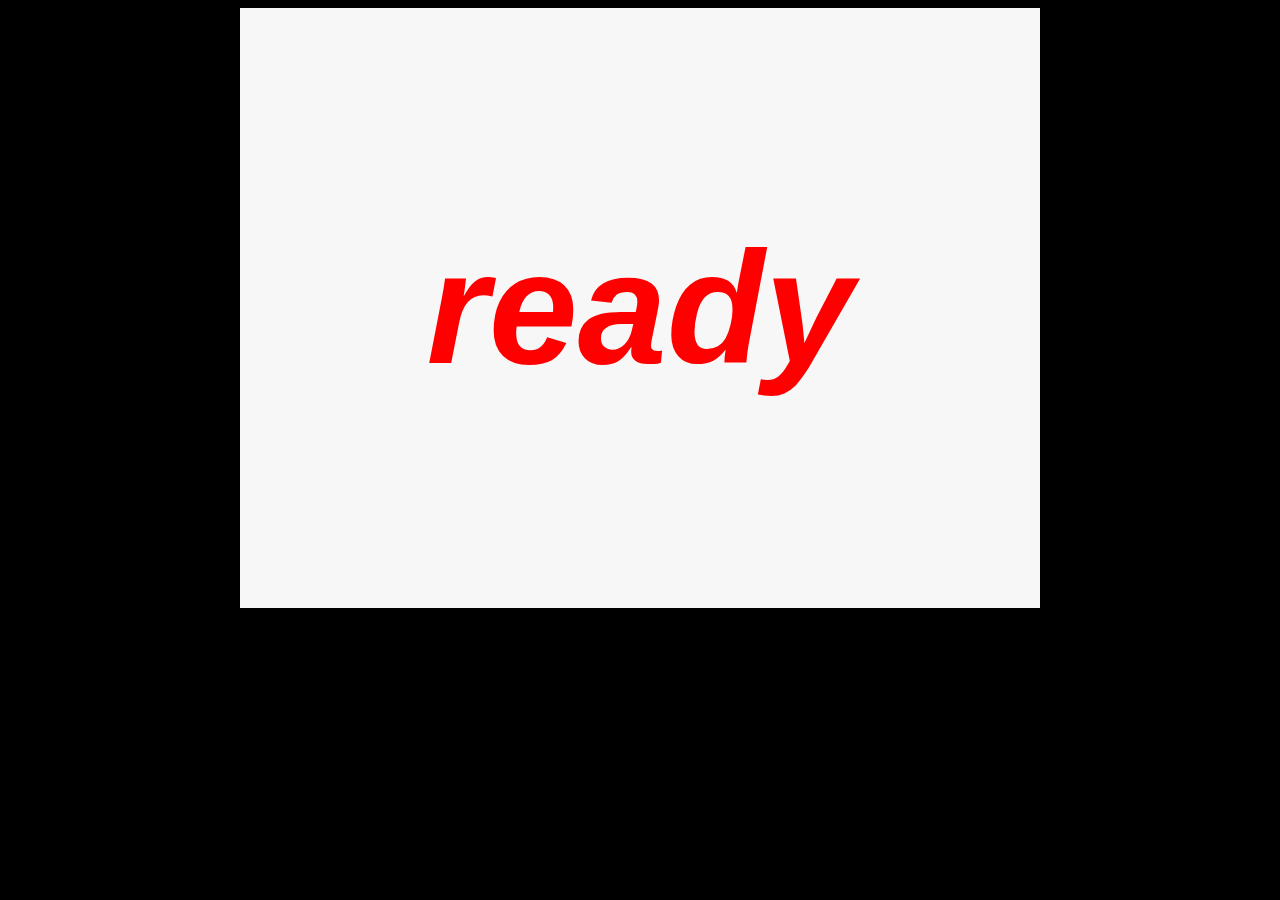
<file: index.html>
<!doctype html>
<html>
<head>
	<meta charset="utf-8"/>
	<title>键盘消消乐</title>
	<link rel="stylesheet" href="destroy.css" />
</head>	
<body>
	<div id="pg">
		<div>
			<div id="esc">Esc</div>
		</div>
		<div id="key">
			<div class="white">q</div>
			<div class="white">w</div>
			<div class="white">e</div>
			<div class="white">r</div>
			<div class="white">t</div>
			<div class="white">y</div>
			<div class="white">u</div>
			<div class="white">i</div>
			<div class="white">o</div>
			<div class="white">p</div>
			<div class="white">[</div>
			<div class="white">]</div>
			<div class="white">a</div>
			<div class="white">s</div>
			<div class="white">d</div>
			<div class="white">f</div>
			<div class="white">g</div>
			<div class="white">h</div>
			<div class="white">j</div>
			<div class="white">k</div>
			<div class="white">l</div>
			<div class="white">;</div>
			<div class="white">'</div>
			<div class="white">z</div>
			<div class="white">x</div>
			<div class="white">c</div>
			<div class="white">v</div>
			<div class="white">b</div>
			<div class="white">n</div>
			<div class="white">m</div>
			<div class="white">,</div>
			<div class="white">.</div>
			<div class="white">/</div>
		</div>	
		<p id="score">-</p>
		<p id="level">-</p>
		<i id="go"></i>
		<canvas class="animate" id="canvas" width="800" height="600"></canvas>
	</div>
	<audio id="aud1" src="66.mp3"></audio>
	<script src="destroy.js"></script>
</body>	

</html>
</file>
<file: destroy.css>
body {
	background: #000;
}
#pg{
	width:800px;
	height:600px;
	margin:0 auto;
	position:relative;
	overflow: hidden;
}
#pg:before{
	content:"";
	display:table;
}
#pg>div{
	margin:20px;
	overflow:hidden;
}
#pg>div+div{
	margin:80px 0;
	padding:20px 0;
}
#pg div div{
	float:left;
	margin-right:2px;
	margin-bottom:2px;
	width:40px;
	height:40px;
	border:5px solid #fff;
	border-radius:5px;
	text-align:center;
	line-height:40px;
	font-size:22px;
	font-family:helvetica;
	font-weight:bold;
	color: #fff;
	cursor:pointer;
}
#key div:first-child{
	margin-left:88px;
}
#key div:nth-child(13){
	margin-left:108px;
}
#key div:nth-child(24){
	margin-left:128px;
}

#pg p{
	position:absolute;
	top:390px;
	left:280px;
	font-family:helvetica;
	font-size:36px;
	font-weight:bold;
	color:#fff;
	opacity:0.5;
	cursor:pointer;
}
#pg p+p{
	top:430px;
}
.red{
	background:#f00;
	opacity:0.5;
}
#go{
	display:none;
	width:800px;
	height:600px;
	position:absolute;
	top:0;
	left:0;
	text-align:center;
	line-height:600px;
	font-size:160px;
	font-weight:bold;
	font-family:helvetica;
	color:red;
	cursor:pointer;
	transition:font-size 0.5s ease-out;
}
#go:hover{
	font-size:200px;
}
.animate{
	z-index: -1;
	display: block;
	position:absolute;
	top:0;
	left:0;
}
</file>
